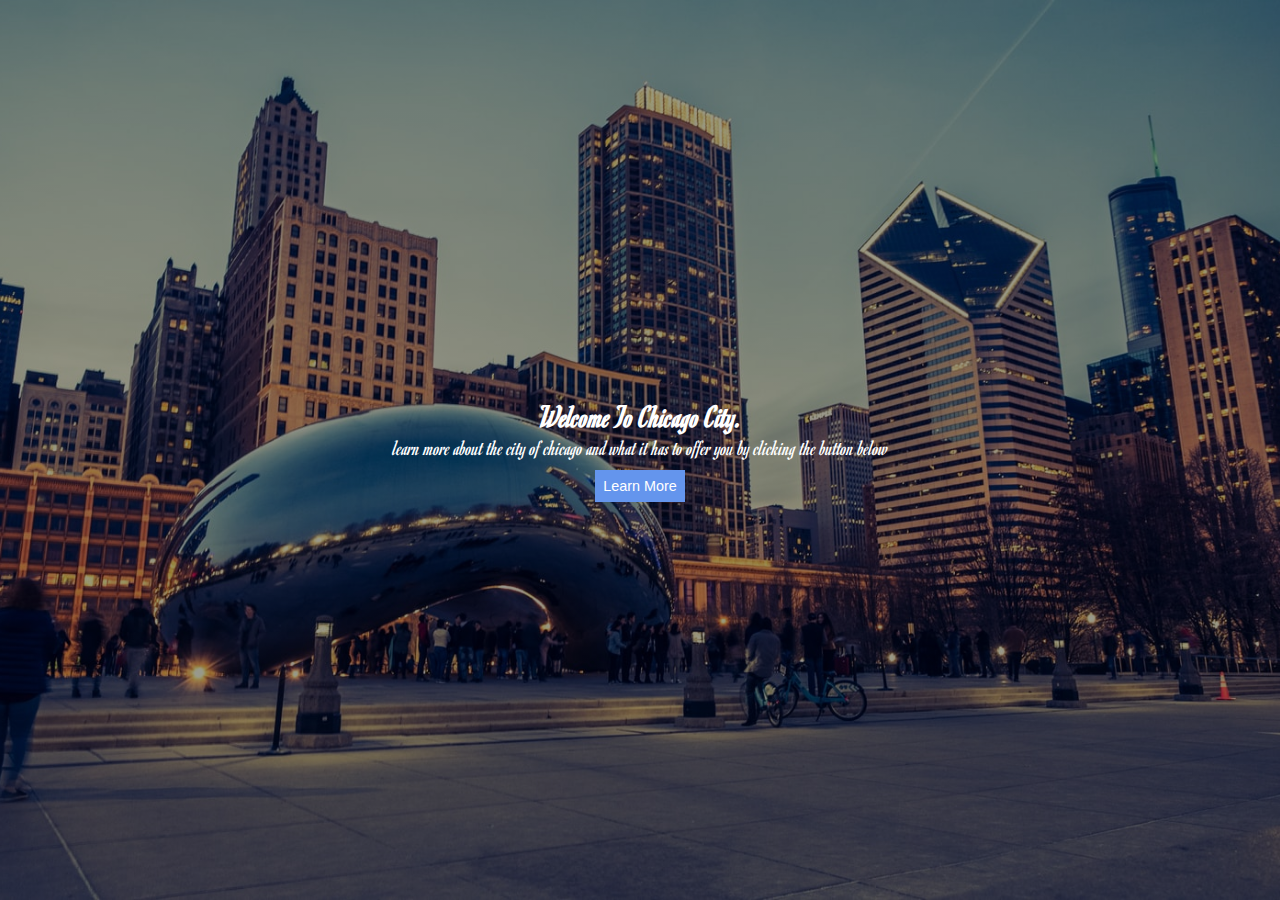
<file: leadingPage/index.html>
<!DOCTYPE html>
<html lang="en">

<head>
    <meta charset="UTF-8">
    <meta http-equiv="X-UA-Compatible" content="IE=edge">
    <meta name="viewport" content="width=device-width, initial-scale=1.0">
    <title>leading page project</title>
    <link rel="stylesheet" href="/leadingPage/stylesheet/style.css">
</head>

<body>
    <header class="showcase">
        <section class="content">
            <h2>Welcome To Chicago City.</h2>
            <p>learn more about the city of chicago and what it has to offer you by clicking the button below</p>
            <button class="btn">learn more</i></button>
        </section>
    </header>
    <script src="/leadingPage/script.js"></script>
</body>

</html>
</file>
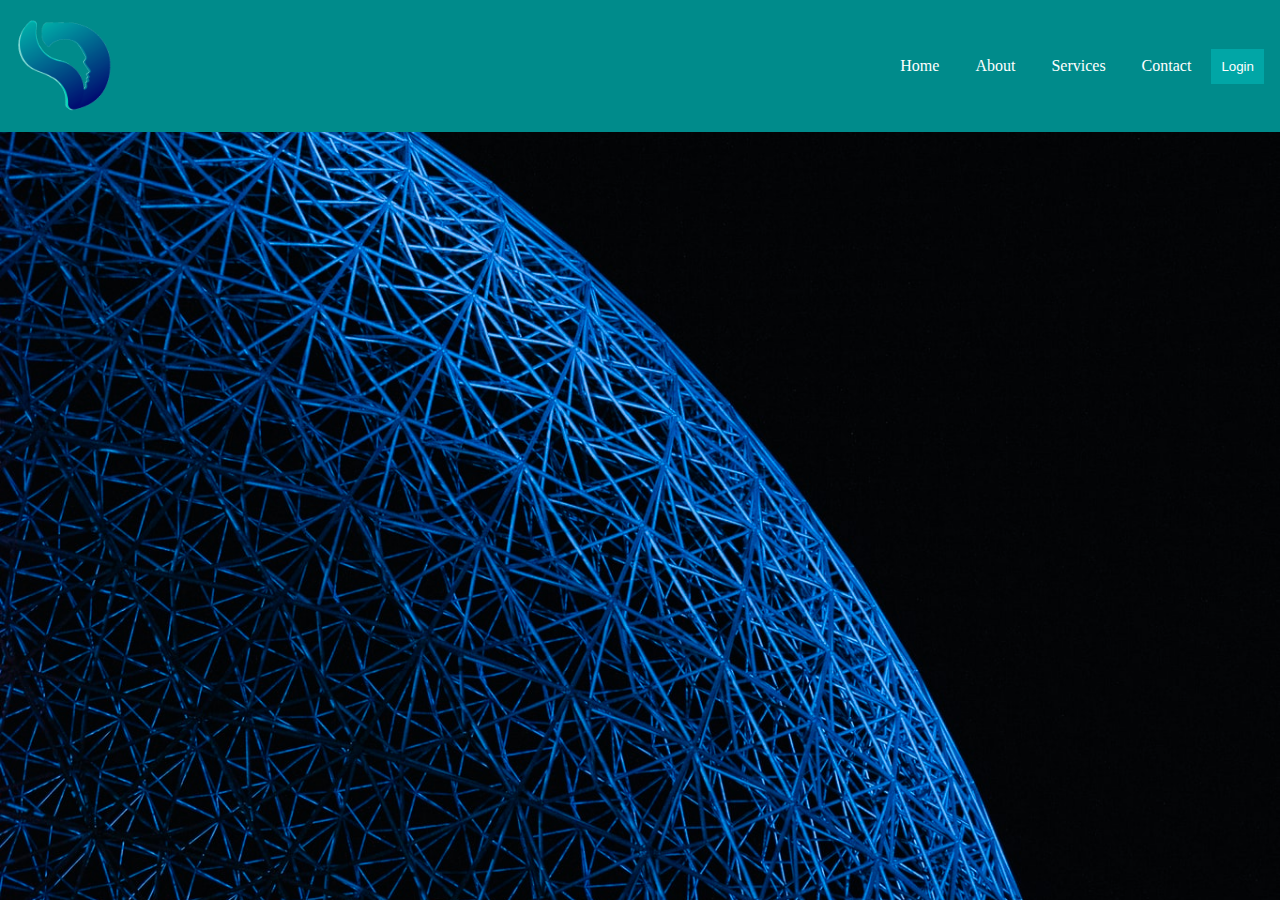
<file: NavigationBar/index.html>
<!DOCTYPE html>
<html lang="en">

<head>
    <meta charset="UTF-8">
    <meta http-equiv="X-UA-Compatible" content="IE=edge">
    <meta name="viewport" content="width=device-width, initial-scale=1.0">
    <title>Navigation Bar</title>
    <link rel="stylesheet" href="/NavigationBar/stylesheet/style.css">
    <link rel="stylesheet" href="/NavigationBar/stylesheet/menu.css">
</head>

<body>
    <main>
        <header>
            <nav class="navbar">
                <img class="logo" src="/NavigationBar/imgs/logo.gif" alt="logo">
                <section class="menu-wrap">
                    <input type="checkbox" class="toggler">
                    <section class="hamburger">
                        <section></section>
                    </section>
                    <section class="menu">
                        <section>
                            <section>
                                <ul>
                                    <li><a href="#">Home</a></li>
                                    <li><a href="#">About</a></li>
                                    <li><a href="#">Services</a></li>
                                    <li><a href="#">Contact</a></li>
                                    <button class="btn">Login</button>
                                </ul>
                            </section>
                        </section>
                    </section>
                </section>
                <ul class="linksMenu">
                    <li><a href="#">Home</a></li>
                    <li><a href="#">About</a></li>
                    <li><a href="#">Services</a></li>
                    <li><a href="#">Contact</a></li>
                    <button class="btn">Login</button>
                </ul>
            </nav>
        </header>
    </main>
</body>

</html>
</file>
<file: leadingPage/stylesheet/style.css>
@import url('https://fonts.googleapis.com/css2?family=Romanesco&display=swap');
:root {
    --nav-load-time: 300ms;
}

* {
    padding: 0;
    margin: 0;
    box-sizing: border-box;
}

body {
    font-family: 'Romanesco', cursive;
}

.showcase {
    background: linear-gradient(rgba(0, 0, 0, 0.4), rgba(0, 0, 0, 0.4)), url("/leadingPage/imgs/photo-1524168272322-bf73616d9cb5.jpg") no-repeat center;
    background-size: cover;
    width: 100%;
    height: 100vh;
    animation: loadEffect 800ms ease-in;
}

.showcase .content {
    display: flex;
    flex-direction: column;
    justify-content: center;
    align-items: center;
    height: 100%;
    color: white;
    padding: 1rem;
}

.showcase .content h2 {
    font-size: 2rem;
    font-weight: 600;
}

.showcase .content p {
    text-align: justify;
    font-size: 1.4rem;
}

.showcase .content .btn {
    text-transform: capitalize;
    text-align: center;
    padding: 8px;
    background: cornflowerblue;
    color: white;
    border: none;
    margin-top: 0.7em;
    font-size: 0.9rem;
    font-weight: 200;
    transition: 1s ease-in-out;
}

.showcase .content .btn:hover {
    opacity: 0.8;
}

.loadEffect {
    background: red;
}

@keyframes loadEffect {
    0% {
        transform: translateY(-20px);
        filter: blur(20px);
    }
    100% {
        transform: translateY(0px);
        filter: blur(0);
    }
}
</file>
<file: NavigationBar/stylesheet/style.css>
* {
    box-sizing: border-box;
}

body {
    padding: 0;
    margin: 0;
}

header {
    background: url("/NavigationBar/imgs/hdrbg2.jpg") no-repeat center;
    background-size: cover;
    height: 100vh;
}

.navbar {
    display: flex;
    justify-content: space-between;
    align-items: center;
    background-color: darkcyan;
    color: white;
    padding: 1rem;
}

.logo {
    width: 100px;
    height: 100%;
}

.btn:hover {
    opacity: 0.7;
}

.linksMenu li {
    display: inline-block;
    padding: 1rem;
}

.linksMenu a {
    position: relative;
    text-decoration: none;
    color: white;
    padding-bottom: 3px;
    font-size: 1rem;
    transition: 1s ease;
}

.linksMenu a::after {
    content: '';
    position: absolute;
    bottom: 0;
    left: 0;
    height: 3px;
    width: 0;
    background: rgb(1, 179, 155);
    transition: 1s ease;
}

.linksMenu a:hover::after {
    width: 100%;
}

.linksMenu .btn,
.menu .btn {
    padding: 10px;
    background: rgba(1, 179, 179, 0.678);
    color: white;
    border: none;
    transition: 1s ease;
}

@media screen and (max-width: 468px) {
    .menu-wrap {
        display: block;
    }
    .linksMenu {
        display: none;
    }
}
</file>
<file: NavigationBar/stylesheet/menu.css>
.menu-wrap {
    display: none;
    position: fixed;
    top: 0;
    right: 0;
    z-index: 1;
}

.menu-wrap .toggler {
    position: absolute;
    top: 0;
    right: 0;
    z-index: 2;
    cursor: pointer;
    width: 50px;
    height: 50px;
    opacity: 0;
}

.menu-wrap .hamburger {
    position: absolute;
    top: 0;
    right: 0;
    z-index: 1;
    width: 60px;
    height: 60px;
    padding: 1rem;
    background: hsl(182, 96%, 27%);
    border-radius: 50%;
    display: flex;
    align-items: center;
    justify-content: center;
    box-shadow: 0 0 10px hsl(182, 100%, 50%);
}

.menu-wrap .hamburger>section {
    position: relative;
    flex: none;
    width: 100%;
    height: 2px;
    background: white;
    display: flex;
    align-items: center;
    justify-content: center;
    transition: all 0.4s ease;
}

.menu-wrap .hamburger>section::before,
.menu-wrap .hamburger>section::after {
    content: '';
    position: absolute;
    z-index: 1;
    top: -10px;
    width: 100%;
    height: 2px;
    background: inherit;
}

.menu-wrap .hamburger>section::after {
    top: 10px;
}

.menu-wrap .toggler:checked+.hamburger>section {
    transform: rotate(135deg);
}

.menu-wrap .toggler:checked+.hamburger>section:before,
.menu-wrap .toggler:checked+.hamburger>section:after {
    top: 0;
    transform: rotate(90deg);
}

.menu-wrap .toggler:checked:hover+.hamburger>section {
    transform: rotate(225deg);
}

.menu-wrap .toggler:checked~.menu {
    visibility: visible;
}

.menu-wrap .toggler:checked~.menu>section {
    transform: scale(1);
    transition-duration: var(--menu-speed);
}

.menu-wrap .toggler:checked~.menu>section>section {
    opacity: 1;
    transition: opacity 0.4s ease 0.4s;
}

.menu-wrap .menu {
    position: fixed;
    top: 0;
    right: 0;
    width: 100%;
    height: 100%;
    visibility: hidden;
    overflow: hidden;
    display: flex;
    align-items: center;
    justify-content: center;
}

.menu-wrap .menu>section {
    background: hsla(0, 0%, 0%, 0.596);
    border-radius: 50%;
    width: 200vw;
    height: 200vh;
    display: flex;
    flex: none;
    align-items: center;
    justify-content: center;
    transform: scale(0);
    transition: all 0.4s ease;
}

.menu-wrap .menu>section>section {
    text-align: center;
    max-width: 90vw;
    max-height: 100vh;
    opacity: 0;
    transition: opacity 0.4s ease;
}

.menu-wrap .menu>section>section>ul>li {
    list-style: none;
    color: white;
    font-size: 1.5rem;
    padding: 1rem;
}

.menu-wrap .menu>section>section>ul>li>a {
    position: relative;
    color: inherit;
    text-decoration: none;
    transition: color 0.4s ease;
}

.menu-wrap .menu>section>section>ul>li>a::after {
    content: "";
    position: absolute;
    bottom: 0;
    left: 0;
    background: hsl(182, 96%, 27%);
    width: 0;
    height: 3px;
    margin-top: 5px;
    transition: 1s ease;
}

.menu-wrap .menu>section>section>ul>li>a:hover::after {
    width: 100%;
}

@media screen and (max-width: 468px) {
    .menu-wrap {
        display: block;
    }
}
</file>
